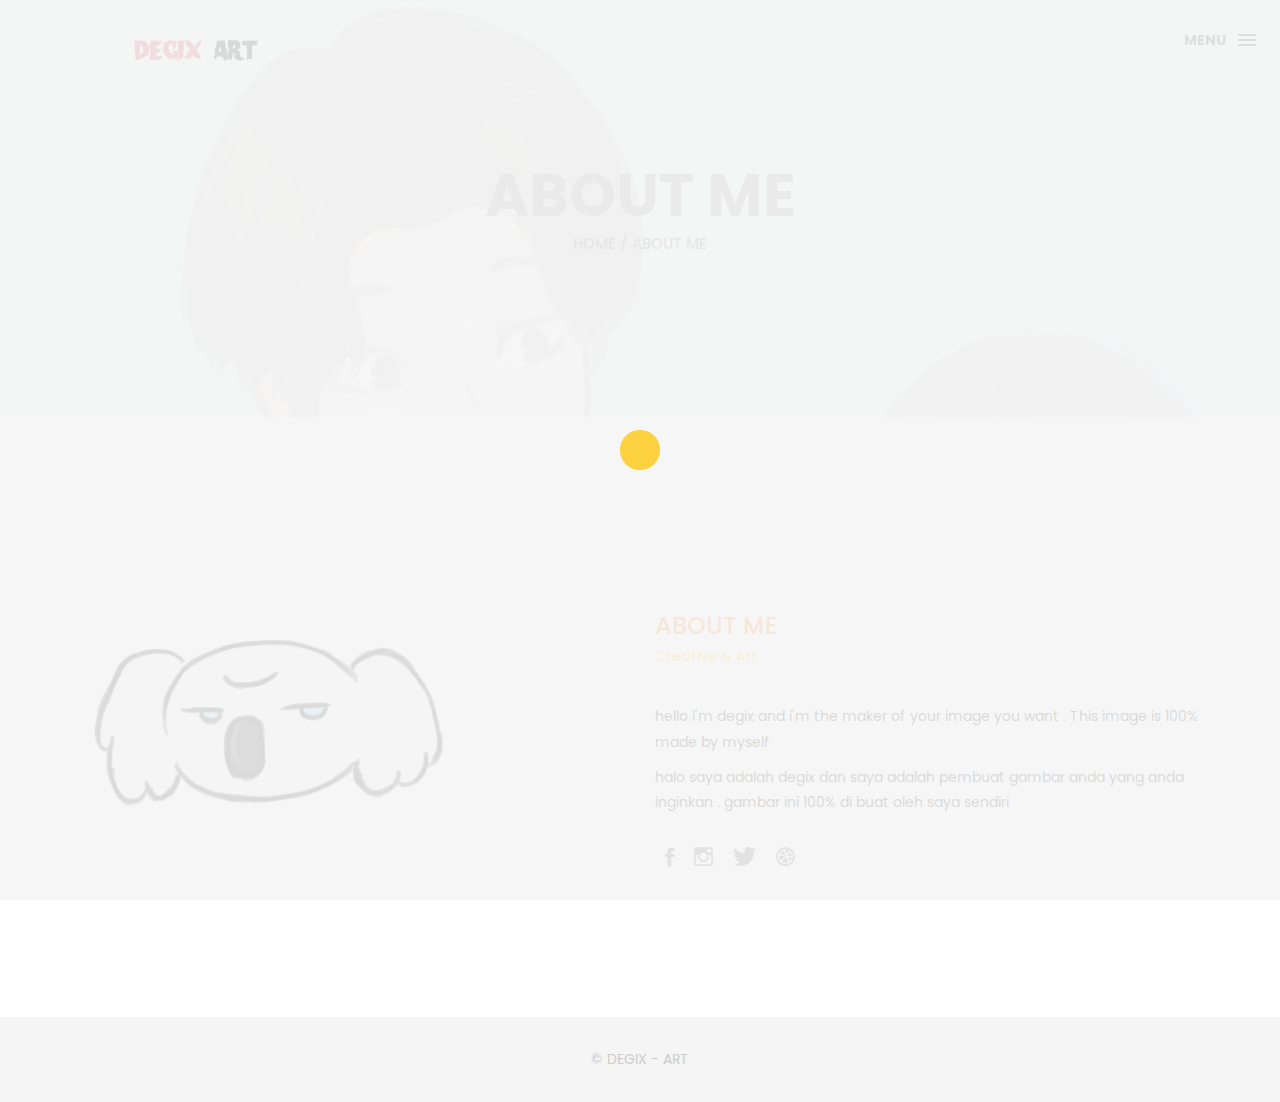
<file: degix-web/about.html>
<!DOCTYPE html>
<html lang="en">
  <head>
    <meta charset="utf-8" />
    <meta http-equiv="X-UA-Compatible" content="IE=edge" />
    <meta name="viewport" content="width=device-width, initial-scale=1" />
    <!-- The above 3 meta tags *must* come first in the head; any other head content must come *after* these tags -->
    <title>About Me</title>
    <link rel="icon" href="img/9090.png" type="image/x-icon" />

    <!-- Bootstrap -->
    <link href="css/bootstrap.min.css" rel="stylesheet" />
    <link href="ionicons/css/ionicons.min.css" rel="stylesheet" />

    <!-- main css -->
    <link href="css/style.css" rel="stylesheet" />

    <!-- modernizr -->
    <script src="js/modernizr.js"></script>

    <!-- HTML5 shim and Respond.js for IE8 support of HTML5 elements and media queries -->
    <!-- WARNING: Respond.js doesn't work if you view the page via file:// -->
    <!--[if lt IE 9]>
      <script src="https://oss.maxcdn.com/html5shiv/3.7.2/html5shiv.min.js"></script>
      <script src="https://oss.maxcdn.com/respond/1.4.2/respond.min.js"></script>
    <![endif]-->
  </head>

  <body>
    <!-- Preloader -->
    <div id="preloader">
      <div class="pre-container">
        <div class="spinner">
          <div class="double-bounce1"></div>
          <div class="double-bounce2"></div>
        </div>
      </div>
    </div>
    <!-- end Preloader -->

    <div class="container-fluid">
      <!-- box-header -->
      <header class="box-header">
        <div class="box-logo">
          <a href="index.html"><img src="img/logoooo.png" width="350" alt="Logo" /></a>
        </div>
        <!-- box-nav -->
        <a class="box-primary-nav-trigger" href="#0"> <span class="box-menu-text">Menu</span><span class="box-menu-icon"></span> </a>
      </header>
      <!-- end box-header -->

      <!-- nav -->
      <nav>
        <ul class="box-primary-nav">
          <li class="box-label">About me</li>

          <li><a href="index.html">Intro</a></li>
          <li><a href="about.html">About me</a> <i class="ion-ios-circle-filled color"></i></li>
          <li><a href="services.html">services</a></li>
          <li><a href="portfolio.html">portfolio</a></li>
          <li><a href="contact.html">contact me</a></li>

          <li class="box-label">Follow me</li>

          <li class="box-social">
            <a href="#0"><i class="ion-social-facebook"></i></a>
          </li>
          <li class="box-social">
            <a href="#0"><i class="ion-social-instagram-outline"></i></a>
          </li>
          <li class="box-social">
            <a href="#0"><i class="ion-social-twitter"></i></a>
          </li>
          <li class="box-social">
            <a href="#0"><i class="ion-social-dribbble"></i></a>
          </li>
        </ul>
      </nav>
      <!-- end nav -->
    </div>

    <!-- Top bar -->
    <div class="top-bar">
      <h1>About Me</h1>
      <p><a href="#">Home</a> / About me</p>
    </div>
    <!-- end Top bar -->

    <!-- Main container -->
    <div class="container main-container clearfix">
      <div class="col-md-6">
        <img src="img/koala.jpg" class="gambar" alt="img" height="400" width="" />
      </div>
      <br />
      <br />
      <br />
      <div class="col-md-6">
        <h3 class="uppercase">About Me</h3>
        <h5>Creative & Art</h5>
        <div class="h-30"></div>
        <p>hello i'm degix and i'm the maker of your image you want . This image is 100% made by myself</p>

        <p>halo saya adalah degix dan saya adalah pembuat gambar anda yang anda inginkan . gambar ini 100% di buat oleh saya sendiri</p>
        <div class="h-10"></div>
        <ul class="social-ul">
          <li class="box-social">
            <a href="#0"><i class="ion-social-facebook"></i></a>
          </li>
          <li class="box-social">
            <a href="#0"><i class="ion-social-instagram-outline"></i></a>
          </li>
          <li class="box-social">
            <a href="#0"><i class="ion-social-twitter"></i></a>
          </li>
          <li class="box-social">
            <a href="#0"><i class="ion-social-dribbble"></i></a>
          </li>
        </ul>
      </div>
    </div>
    <!-- end Main container -->

    <!-- footer -->
    <footer>
      <div class="container-fluid">
        <p class="copyright">© DEGIX - ART</p>
      </div>
    </footer>
    <!-- end footer -->

    <!-- back to top -->
    <a href="#0" class="cd-top"><i class="ion-android-arrow-up"></i></a>
    <!-- end back to top -->

    <!-- jQuery -->
    <script src="js/jquery-2.1.1.js"></script>
    <!--  plugins -->
    <script src="js/bootstrap.min.js"></script>
    <script src="js/menu.js"></script>
    <script src="js/animated-headline.js"></script>
    <script src="js/isotope.pkgd.min.js"></script>

    <!--  custom script -->
    <script src="js/custom.js"></script>
  </body>
</html>
</file>
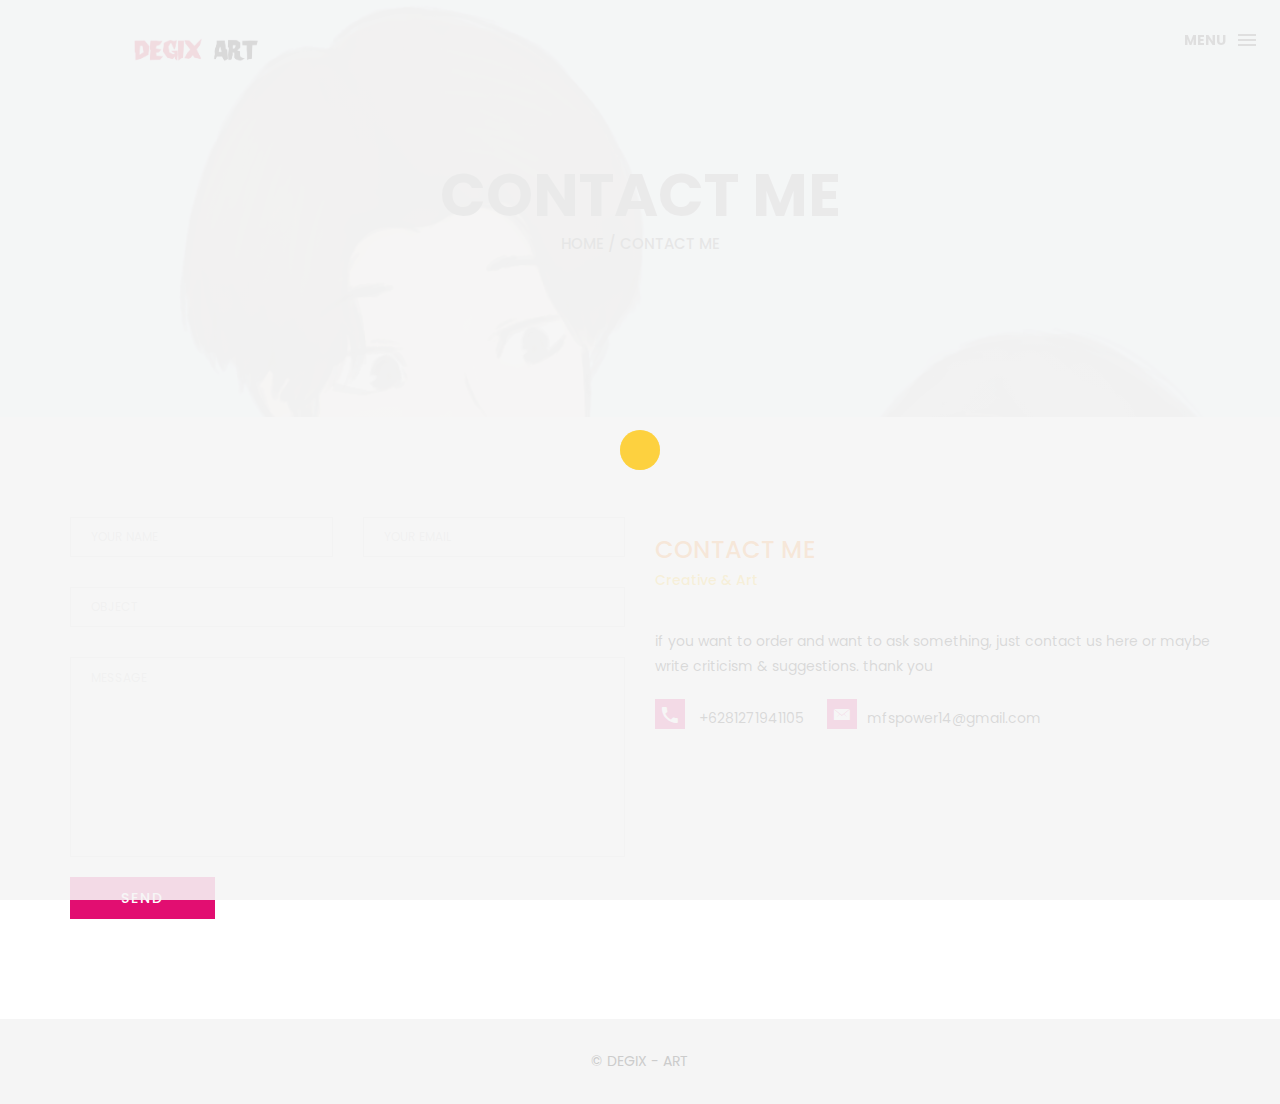
<file: degix-web/contact.html>
<!DOCTYPE html>
<html lang="en">
  <head>
    <meta charset="utf-8" />
    <meta http-equiv="X-UA-Compatible" content="IE=edge" />
    <meta name="viewport" content="width=device-width, initial-scale=1" />
    <!-- The above 3 meta tags *must* come first in the head; any other head content must come *after* these tags -->
    <title>Degix Personal Contact</title>

    <!-- Bootstrap -->
    <link href="css/bootstrap.min.css" rel="stylesheet" />
    <link href="ionicons/css/ionicons.min.css" rel="stylesheet" />
    <link rel="icon" href="img/9090.png" type="image/x-icon" />

    <!-- main css -->
    <link href="css/style.css" rel="stylesheet" />

    <!-- modernizr -->
    <script src="js/modernizr.js"></script>

    <!-- HTML5 shim and Respond.js for IE8 support of HTML5 elements and media queries -->
    <!-- WARNING: Respond.js doesn't work if you view the page via file:// -->
    <!--[if lt IE 9]>
      <script src="https://oss.maxcdn.com/html5shiv/3.7.2/html5shiv.min.js"></script>
      <script src="https://oss.maxcdn.com/respond/1.4.2/respond.min.js"></script>
    <![endif]-->
  </head>

  <body>
    <!-- Preloader -->
    <div id="preloader">
      <div class="pre-container">
        <div class="spinner">
          <div class="double-bounce1"></div>
          <div class="double-bounce2"></div>
        </div>
      </div>
    </div>
    <!-- end Preloader -->

    <div class="container-fluid">
      <!-- box-header -->
      <header class="box-header">
        <div class="box-logo">
          <a href="index.html"><img src="img/logoooo.png" width="350" alt="Logo" /></a>
        </div>
        <!-- box-nav -->
        <a class="box-primary-nav-trigger" href="#0"> <span class="box-menu-text">Menu</span><span class="box-menu-icon"></span> </a>
        <!-- box-primary-nav-trigger -->
      </header>
      <!-- end box-header -->

      <!-- nav -->
      <nav>
        <ul class="box-primary-nav">
          <li class="box-label">About me</li>

          <li><a href="index.html">Intro</a></li>
          <li><a href="about.html">About me</a></li>
          <li><a href="services.html">services</a></li>
          <li><a href="portfolio.html">portfolio</a></li>
          <li><a href="contact.html">contact me</a> <i class="ion-ios-circle-filled color"></i></li>

          <li class="box-label">Follow me</li>

          <li class="box-social">
            <a href="#0"><i class="ion-social-facebook"></i></a>
          </li>
          <li class="box-social">
            <a href="#0"><i class="ion-social-instagram-outline"></i></a>
          </li>
          <li class="box-social">
            <a href="#0"><i class="ion-social-twitter"></i></a>
          </li>
          <li class="box-social">
            <a href="#0"><i class="ion-social-dribbble"></i></a>
          </li>
        </ul>
      </nav>
      <!-- end nav -->
    </div>

    <!-- top bar -->
    <div class="top-bar">
      <h1>contact Me</h1>
      <p><a href="#">Home</a> / Contact Me</p>
    </div>
    <!-- end top bar -->

    <!-- main-container -->
    <div class="container main-container">
      <div class="col-md-6">
        <form action="#" method="post">
          <div class="row">
            <div class="col-md-6">
              <div class="input-contact">
                <input type="text" name="name" />
                <span>your name</span>
              </div>
            </div>
            <div class="col-md-6">
              <div class="input-contact">
                <input type="text" name="email" />
                <span>your email</span>
              </div>
            </div>
            <div class="col-md-12">
              <div class="input-contact">
                <input type="text" name="object" />
                <span>object</span>
              </div>
            </div>
            <div class="col-md-12">
              <div class="textarea-contact">
                <textarea name="message"></textarea>
                <span>message</span>
              </div>
            </div>
            <div class="col-md-12">
              <a href="#" class="btn btn-box">Send</a>
            </div>
          </div>
        </form>
      </div>

      <div class="col-md-6">
        <h3 class="text-uppercase">contact me</h3>
        <h5>Creative & Art</h5>
        <div class="h-30"></div>
        <p>if you want to order and want to ask something, just contact us here or maybe write criticism & suggestions. thank you</p>
        <div class="contact-info">
          <p><i class="ion-android-call"></i> +6281271941105</p>
          <p><i class="ion-ios-email"></i>mfspower14@gmail.com</p>
        </div>
      </div>
    </div>
    <!-- end main-container -->

    <!-- footer -->
    <footer>
      <div class="container-fluid">
        <p class="copyright">© DEGIX - ART</p>
      </div>
    </footer>
    <!-- end footer -->

    <!-- back to top -->
    <a href="#0" class="cd-top"><i class="ion-android-arrow-up"></i></a>
    <!-- end back to top -->

    <!-- jQuery -->
    <script src="js/jquery-2.1.1.js"></script>
    <!--  plugins -->
    <script src="js/bootstrap.min.js"></script>
    <script src="js/menu.js"></script>
    <script src="js/animated-headline.js"></script>
    <script src="js/isotope.pkgd.min.js"></script>

    <!--  custom script -->
    <script src="js/custom.js"></script>
  </body>
</html>
</file>
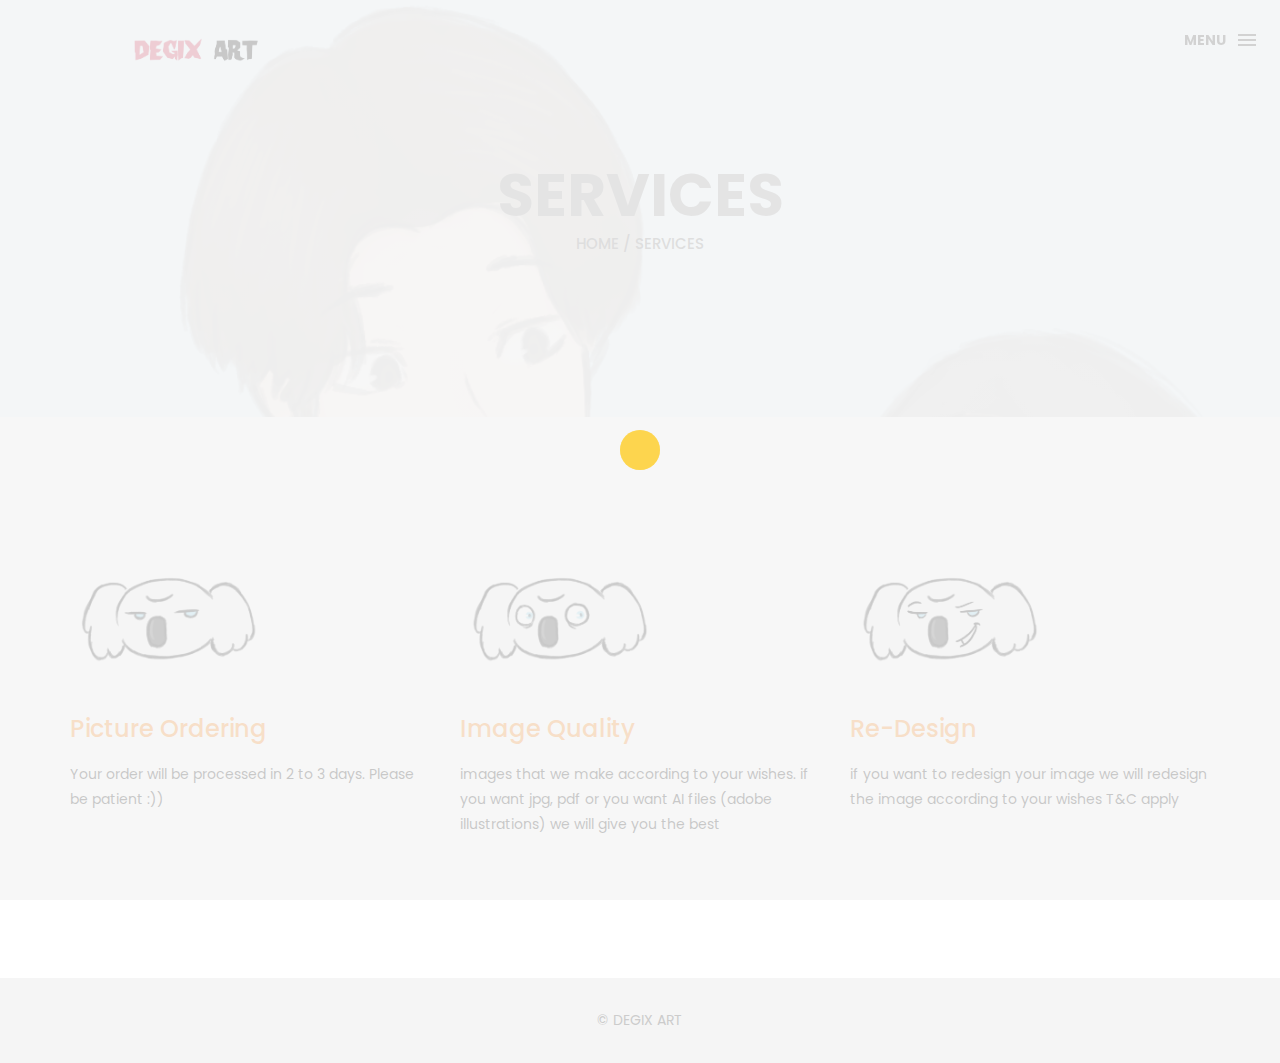
<file: degix-web/services.html>
<!DOCTYPE html>
<html lang="en">
  <head>
    <meta charset="utf-8" />
    <meta http-equiv="X-UA-Compatible" content="IE=edge" />
    <meta name="viewport" content="width=device-width, initial-scale=1" />
    <!-- The above 3 meta tags *must* come first in the head; any other head content must come *after* these tags -->
    <title>Services</title>
    <link rel="icon" href="img/9090.png" type="image/x-icon" />

    <!-- Bootstrap -->
    <link href="css/bootstrap.min.css" rel="stylesheet" />
    <link href="ionicons/css/ionicons.min.css" rel="stylesheet" />

    <!-- main css -->
    <link href="css/style.css" rel="stylesheet" />

    <!-- modernizr -->
    <script src="js/modernizr.js"></script>

    <!-- HTML5 shim and Respond.js for IE8 support of HTML5 elements and media queries -->
    <!-- WARNING: Respond.js doesn't work if you view the page via file:// -->
    <!--[if lt IE 9]>
      <script src="https://oss.maxcdn.com/html5shiv/3.7.2/html5shiv.min.js"></script>
      <script src="https://oss.maxcdn.com/respond/1.4.2/respond.min.js"></script>
    <![endif]-->
  </head>

  <body>
    <!-- Preloader -->
    <div id="preloader">
      <div class="pre-container">
        <div class="spinner">
          <div class="double-bounce1"></div>
          <div class="double-bounce2"></div>
        </div>
      </div>
    </div>
    <!-- end Preloader -->

    <div class="container-fluid">
      <!-- box header -->
      <header class="box-header">
        <div class="box-logo">
          <a href="index.html"><img src="img/logoooo.png" width="350" alt="Logo" /></a>
        </div>
        <!-- box-nav -->
        <a class="box-primary-nav-trigger" href="#0"> <span class="box-menu-text">Menu</span><span class="box-menu-icon"></span> </a>
        <!-- box-primary-nav-trigger -->
      </header>
      <!-- end box header -->

      <!-- nav -->
      <nav>
        <ul class="box-primary-nav">
          <li class="box-label">About me</li>

          <li><a href="index.html">Intro</a></li>
          <li><a href="about.html">About me</a></li>
          <li><a href="services.html">services</a> <i class="ion-ios-circle-filled color"></i></li>
          <li><a href="portfolio.html">portfolio</a></li>
          <li><a href="contact.html">contact me</a></li>

          <li class="box-label">Follow me</li>

          <li class="box-social">
            <a href="#0"><i class="ion-social-facebook"></i></a>
          </li>
          <li class="box-social">
            <a href="#0"><i class="ion-social-instagram-outline"></i></a>
          </li>
          <li class="box-social">
            <a href="#0"><i class="ion-social-twitter"></i></a>
          </li>
          <li class="box-social">
            <a href="#0"><i class="ion-social-dribbble"></i></a>
          </li>
        </ul>
      </nav>
      <!-- end nav -->
    </div>

    <!-- top bar -->
    <div class="top-bar">
      <h1>services</h1>
      <p><a href="#">Home</a> / Services</p>
    </div>
    <!-- end top bar -->

    <div class="container main-container">
      <div class="clearfix">
        <!-- service-box -->
        <div class="col-md-4 service-box">
          <img src="img/koala.jpg" alt="image" class="img-responsive" width="200" />
          <h3>Picture Ordering</h3>
          <div class="h-10"></div>
          <p>Your order will be processed in 2 to 3 days. Please be patient :))</p>
        </div>
        <!-- end service-box -->

        <!-- service-box -->
        <div class="col-md-4 service-box">
          <img src="img/koala 2.jpg" alt="image" class="img-responsive" width="200" />
          <h3>Image Quality</h3>
          <div class="h-10"></div>
          <p>images that we make according to your wishes. if you want jpg, pdf or you want AI files (adobe illustrations) we will give you the best</p>
        </div>
        <!-- end service-box -->

        <!-- service-box -->
        <div class="col-md-4 service-box">
          <img src="img/koala 3.jpg" alt="image" class="img-responsive" width="200" />
          <h3>Re-Design</h3>
          <div class="h-10"></div>
          <p>if you want to redesign your image we will redesign the image according to your wishes T&C apply</p>
        </div>
        <!-- end service-box -->
      </div>
    </div>

    <!-- footer -->
    <footer>
      <div class="container-fluid">
        <p class="copyright">© DEGIX ART</p>
      </div>
    </footer>
    <!-- end footer -->

    <!-- back to top -->
    <a href="#0" class="cd-top"><i class="ion-android-arrow-up"></i></a>
    <!-- end back to top -->

    <!-- jQuery -->
    <script src="js/jquery-2.1.1.js"></script>
    <!--  plugins -->
    <script src="js/bootstrap.min.js"></script>
    <script src="js/menu.js"></script>
    <script src="js/animated-headline.js"></script>
    <script src="js/isotope.pkgd.min.js"></script>

    <!--  custom script -->
    <script src="js/custom.js"></script>
  </body>
</html>
</file>
<file: degix-web/css/style.css>
/*
* Box Theme
* Created by : Ahmed Eissa
* website : www.ahmedessa.net
* behance : https://www.behance.net/3essa
*/


/* Table of Content
==================================================
	- Google fonts & font family -
	- General -
    - typography -
    - Preloader -
	- Header -
    - box intro section -
    - Portfoilo section -
    - Footer -
    - About page -
    - Services page -
    - contact page -
    - Portfolio single page -
    - Responsive media queries -
*/


/* Google fonts & font family
==================================================*/

@import url(https://fonts.googleapis.com/css?family=Poppins:400,500,600,700);

/* General
==================================================*/

html,
body {
    height: 100%;
    font-family: 'Poppins', sans-serif;
    line-height: 1.8;
    color: rgb(0, 0, 0)
}

.no-padding {
    padding-left: 0;
    padding-right: 0;
}

.no-padding [class^="col-"] {
    padding-left: 0;
    padding-right: 0;
}

.main-container {
    padding: 100px 0;
}

.center {
    text-align: center;
}

a {
    -webkit-transition: all .3s;
    transition: all .3s
}

.uppercase {
    text-transform: uppercase;
}

.h-30 {
    height: 30px
}

.h-10 {
    height: 10px
}

.color {
    color: #ffbf00;
    font-size: 11px;
}


/* typography
==================================================*/

h1 {
    color: #000000;
    font-size: 60px;
    text-transform: uppercase;
}

h3 {
    color: #ff7b00;
}

h5 {
    color: #ffbf00;
}


/* preloader
==================================================*/

#preloader {
    position: fixed;
    top: 0;
    left: 0;
    right: 0;
    bottom: 0;
    background-color: #f5f5f5;
    /* change if the mask should be a color other than white */
    z-index: 1000;
    /* makes sure it stays on top */
}

.pre-container {
    position: absolute;
    left: 50%;
    top: 50%;
    bottom: auto;
    right: auto;
    -webkit-transform: translateX(-50%) translateY(-50%);
    transform: translateX(-50%) translateY(-50%);
    text-align: center;
}

.spinner {
    width: 40px;
    height: 40px;
    position: relative;
    margin: 100px auto;
}

.double-bounce1,
.double-bounce2 {
    width: 100%;
    height: 100%;
    border-radius: 50%;
    background-color: #ffc400;
    opacity: 0.6;
    position: absolute;
    top: 0;
    left: 0;
    -webkit-animation: bounce 2.0s infinite ease-in-out;
    animation: bounce 2.0s infinite ease-in-out;
}

.double-bounce2 {
    -webkit-animation-delay: -1.0s;
    animation-delay: -1.0s;
}

@-webkit-keyframes bounce {
    0%,
    100% {
        -webkit-transform: scale(0.0)
    }
    50% {
        -webkit-transform: scale(1.0)
    }
}

@keyframes bounce {
    0%,
    100% {
        transform: scale(0.0);
        -webkit-transform: scale(0.0);
    }
    50% {
        transform: scale(1.0);
        -webkit-transform: scale(1.0);
    }
}


/* headr
==================================================*/

.box-header {
    position: absolute;
    top: 0;
    left: 0;
    background: rgba(255, 255, 255, 0.95);
    height: 50px;
    width: 100%;
    z-index: 3;
    box-shadow: 0 1px 2px rgba(0, 0, 0, 0.3);
    -webkit-font-smoothing: antialiased;
    -moz-osx-font-smoothing: grayscale;
}

.box-header {
    height: 80px;
    background: transparent;
    box-shadow: none;
}

.box-header {
    -webkit-transition: background-color 0.3s;
    transition: background-color 0.3s;
    -webkit-transform: translate3d(0, 0, 0);
    transform: translate3d(0, 0, 0);
    -webkit-backface-visibility: hidden;
    backface-visibility: hidden;
}

.box-header.is-fixed {
    position: fixed;
    top: -80px;
    background-color: rgba(255, 255, 255, 0.96);
    -webkit-transition: -webkit-transform 0.3s;
    transition: -webkit-transform 0.3s;
    transition: transform 0.3s;
    transition: transform 0.3s, -webkit-transform 0.3s;
}

.box-header.is-visible {
    -webkit-transform: translate3d(0, 100%, 0);
    transform: translate3d(0, 100%, 0);
}

.box-header.menu-is-open {
    background-color: rgba(255, 255, 255, 0.96);
}

.box-logo {
    display: block;
    padding: 20px;
}

.box-primary-nav-trigger {
    position: absolute;
    right: 0;
    top: 0;
    height: 100%;
    width: 50px;
    background-color: #fff;
}

.box-primary-nav-trigger .box-menu-text {
    color: #393939;
    text-transform: uppercase;
    font-weight: 700;
    display: none;
}

.box-primary-nav-trigger .box-menu-icon {
    display: inline-block;
    position: absolute;
    left: 50%;
    top: 50%;
    bottom: auto;
    right: auto;
    -webkit-transform: translateX(-50%) translateY(-50%);
    transform: translateX(-50%) translateY(-50%);
    width: 18px;
    height: 2px;
    background-color: #393939;
    -webkit-transition: background-color 0.3s;
    transition: background-color 0.3s;
    list-style: none;
}

.box-primary-nav-trigger .box-menu-icon::before,
.box-primary-nav-trigger .box-menu-icon:after {
    content: '';
    width: 100%;
    height: 100%;
    position: absolute;
    background-color: #393939;
    right: 0;
    -webkit-transition: -webkit-transform .3s, top .3s, background-color 0s;
    -webkit-transition: top .3s, background-color 0s, -webkit-transform .3s;
    transition: top .3s, background-color 0s, -webkit-transform .3s;
    transition: transform .3s, top .3s, background-color 0s;
    transition: transform .3s, top .3s, background-color 0s, -webkit-transform .3s;
}

.box-primary-nav-trigger .box-menu-icon::before {
    top: -5px;
}

.box-primary-nav-trigger .box-menu-icon::after {
    top: 5px;
}

.box-primary-nav-trigger .box-menu-icon.is-clicked {
    background-color: rgba(255, 255, 255, 0);
}

.box-primary-nav-trigger .box-menu-icon.is-clicked::before,
.box-primary-nav-trigger .box-menu-icon.is-clicked::after {
    background-color: 393939;
}

.box-primary-nav-trigger .box-menu-icon.is-clicked::before {
    top: 0;
    -webkit-transform: rotate(135deg);
    transform: rotate(135deg);
}

.box-primary-nav-trigger .box-menu-icon.is-clicked::after {
    top: 0;
    -webkit-transform: rotate(225deg);
    transform: rotate(225deg);
}

.box-primary-nav-trigger {
    width: 100px;
    padding-left: 1em;
    background-color: transparent;
    height: 30px;
    line-height: 30px;
    right: 10px;
    top: 50%;
    bottom: auto;
    -webkit-transform: translateY(-50%);
    transform: translateY(-50%);
}

.box-primary-nav-trigger .box-menu-text {
    display: inline-block;
}

.box-primary-nav-trigger .box-menu-icon {
    left: auto;
    right: 1em;
    -webkit-transform: translateX(0) translateY(-50%);
    transform: translateX(0) translateY(-50%);
}

.box-primary-nav {
    position: fixed;
    left: 0;
    top: 0;
    height: 100%;
    width: 100%;
    background: rgba(0, 0, 0, 0.96);
    z-index: 2;
    text-align: center;
    padding: 50px 0;
    -webkit-backface-visibility: hidden;
    backface-visibility: hidden;
    overflow: auto;
    -webkit-overflow-scrolling: touch;
    -webkit-transform: translateY(-100%);
    transform: translateY(-100%);
    -webkit-transition-property: -webkit-transform;
    transition-property: -webkit-transform;
    transition-property: transform;
    transition-property: transform, -webkit-transform;
    -webkit-transition-duration: 0.4s;
    transition-duration: 0.4s;
    list-style: none;
}

.box-primary-nav li {
    font-size: 22px;
    font-size: 1.375rem;
    font-weight: 300;
    -webkit-font-smoothing: antialiased;
    -moz-osx-font-smoothing: grayscale;
    margin: .2em 0;
    text-transform: capitalize;
}

.box-primary-nav a {
    display: inline-block;
    padding: .4em 1em;
    border-radius: 0.25em;
    -webkit-transition: all 0.2s;
    transition: all 0.2s;
    color: #fff;
    text-decoration: none;
    font-weight: bold;
}
.box-primary-nav a:focus {
    outline: none;
}

.no-touch .box-primary-nav a:hover {
    text-decoration: none;
    color: #ddd;
}

.box-primary-nav .box-label {
    color: #ffbf00;
    text-transform: uppercase;
    font-weight: 700;
    font-size: 17px;
    margin: 2.4em 0 .8em;
}

.box-primary-nav .box-social {
    display: inline-block;
    margin: 10px .4em;
}

.box-primary-nav .box-social a {
    width: 30px;
    height: 30px;
    padding: 0;
    font-size: 30px
}

.box-primary-nav.is-visible {
    -webkit-transform: translateY(0);
    transform: translateY(0);
}

.box-primary-nav {
    padding: 150px 0 0;
}

.box-primary-nav li {
    font-size: 18px;
}


/* box-intro
==================================================*/

.box-intro {
    text-align: center;
    display: table;
    height: 100vh;
    width: 100%;
}

.box-intro .table-cell {
    display: table-cell;
    vertical-align: middle;
}

.box-intro em {
    font-style: normal;
    text-transform: uppercase
}

b i:last-child {
    color: #ffbf00 !important;
}

.box-intro h5 {
    letter-spacing: 4px;
    text-transform: uppercase;
    color: #999;
    line-height: 1.7
}


/* mouse effect */

.mouse {
    position: absolute;
    width: 22px;
    height: 42px;
    bottom: 40px;
    left: 50%;
    margin-left: -12px;
    border-radius: 15px;
    border: 2px solid #888;
    -webkit-animation: intro 1s;
    animation: intro 1s;
}

.scroll {
    display: block;
    width: 3px;
    height: 3px;
    margin: 6px auto;
    border-radius: 4px;
    background: #888;
    -webkit-animation: finger 2s infinite;
    animation: finger 2s infinite;
}

@-webkit-keyframes intro {
    0% {
        opacity: 0;
        -webkit-transform: translateY(40px);
        transform: translateY(40px);
    }
    100% {
        opacity: 1;
        -webkit-transform: translateY(0);
        transform: translateY(0);
    }
}

@keyframes intro {
    0% {
        opacity: 0;
        -webkit-transform: translateY(40px);
        transform: translateY(40px);
    }
    100% {
        opacity: 1;
        -webkit-transform: translateY(0);
        transform: translateY(0);
    }
}

@-webkit-keyframes finger {
    0% {
        opacity: 1;
    }
    100% {
        opacity: 0;
        -webkit-transform: translateY(20px);
        transform: translateY(20px);
    }
}

@keyframes finger {
    0% {
        opacity: 1;
    }
    100% {
        opacity: 0;
        -webkit-transform: translateY(20px);
        transform: translateY(20px);
    }
}


/* text rotate */

.box-headline {
    font-size: 130px;
    line-height: 1.0;
}

.box-words-wrapper {
    display: inline-block;
    position: relative;
}

.box-words-wrapper b {
    display: inline-block;
    position: absolute;
    white-space: nowrap;
    left: 0;
    top: 0;
}

.box-words-wrapper b.is-visible {
    position: relative;
}

.no-js .box-words-wrapper b {
    opacity: 0;
}

.no-js .box-words-wrapper b.is-visible {
    opacity: 1;
}

.box-headline.rotate-2 .box-words-wrapper {
    -webkit-perspective: 300px;
    perspective: 300px;
}

.box-headline.rotate-2 i,
.box-headline.rotate-2 em {
    display: inline-block;
    -webkit-backface-visibility: hidden;
    backface-visibility: hidden;
}

.box-headline.rotate-2 b {
    opacity: 0;
}

.box-headline.rotate-2 i {
    -webkit-transform-style: preserve-3d;
    transform-style: preserve-3d;
    -webkit-transform: translateZ(-20px) rotateX(90deg);
    transform: translateZ(-20px) rotateX(90deg);
    opacity: 0;
}

.is-visible .box-headline.rotate-2 i {
    opacity: 1;
}

.box-headline.rotate-2 i.in {
    -webkit-animation: box-rotate-2-in 0.4s forwards;
    animation: box-rotate-2-in 0.4s forwards;
}

.box-headline.rotate-2 i.out {
    -webkit-animation: box-rotate-2-out 0.4s forwards;
    animation: box-rotate-2-out 0.4s forwards;
}

.box-headline.rotate-2 em {
    -webkit-transform: translateZ(20px);
    transform: translateZ(20px);
}

.no-csstransitions .box-headline.rotate-2 i {
    -webkit-transform: rotateX(0deg);
    transform: rotateX(0deg);
    opacity: 0;
}

.no-csstransitions .box-headline.rotate-2 i em {
    -webkit-transform: scale(1);
    transform: scale(1);
}

.no-csstransitions .box-headline.rotate-2 .is-visible i {
    opacity: 1;
}

@-webkit-keyframes box-rotate-2-in {
    0% {
        opacity: 0;
        -webkit-transform: translateZ(-20px) rotateX(90deg);
    }
    60% {
        opacity: 1;
        -webkit-transform: translateZ(-20px) rotateX(-10deg);
    }
    100% {
        opacity: 1;
        -webkit-transform: translateZ(-20px) rotateX(0deg);
    }
}

@keyframes box-rotate-2-in {
    0% {
        opacity: 0;
        -webkit-transform: translateZ(-20px) rotateX(90deg);
        transform: translateZ(-20px) rotateX(90deg);
    }
    60% {
        opacity: 1;
        -webkit-transform: translateZ(-20px) rotateX(-10deg);
        transform: translateZ(-20px) rotateX(-10deg);
    }
    100% {
        opacity: 1;
        -webkit-transform: translateZ(-20px) rotateX(0deg);
        transform: translateZ(-20px) rotateX(0deg);
    }
}

@-webkit-keyframes box-rotate-2-out {
    0% {
        opacity: 1;
        -webkit-transform: translateZ(-20px) rotateX(0);
    }
    60% {
        opacity: 0;
        -webkit-transform: translateZ(-20px) rotateX(-100deg);
    }
    100% {
        opacity: 0;
        -webkit-transform: translateZ(-20px) rotateX(-90deg);
    }
}

@keyframes box-rotate-2-out {
    0% {
        opacity: 1;
        -webkit-transform: translateZ(-20px) rotateX(0);
        transform: translateZ(-20px) rotateX(0);
    }
    60% {
        opacity: 0;
        -webkit-transform: translateZ(-20px) rotateX(-100deg);
        transform: translateZ(-20px) rotateX(-100deg);
    }
    100% {
        opacity: 0;
        -webkit-transform: translateZ(-20px) rotateX(-90deg);
        transform: translateZ(-20px) rotateX(-90deg);
    }
}


/* portfolio section
==================================================*/

.portfolio .categories-grid span {
    font-size: 30px;
    margin-bottom: 30px;
    display: inline-block;
}

.portfolio .categories-grid .categories ul li {
    list-style: none;
    margin: 20px 0;
}

.portfolio .categories-grid .categories ul li a {
    display: inline-block;
    color: #60606e;
    padding: 0 10px;
    margin: 0 10px;
    -webkit-transition: all .2s ease-in-out .2s;
    transition: all .2s ease-in-out .2s;
}

.portfolio .categories-grid .categories ul li a:hover,
.portfolio .categories-grid .categories ul li a:focus {
    text-decoration: none;
}

.portfolio .categories-grid .categories ul li a.active {
    margin-left: 0;
    background-color: #ffbf00;
    padding: 0px 20px;
    color: white;
    border-radius: 25px;
    text-decoration: none;
}

.portfolio_filter {
    padding-left: 0;
}

.portfolio_item {
    position: relative;
    overflow: hidden;
    display: block;
}

.portfolio_item .portfolio_item_hover {
    position: absolute;
    top: 0px;
    left: 0px;
    height: 100%;
    width: 100%;
    background-color: rgba(0, 0, 0, .8);
    -webkit-transform: translate(-100%);
    transform: translate(-100%);
    opacity: 0;
    -webkit-transition: all .2s ease-in-out;
    transition: all .2s ease-in-out;
}

.portfolio_item .portfolio_item_hover .item_info {
    text-align: center;
    position: absolute;
    top: 50%;
    left: 50%;
    -webkit-transform: translate(-50%, -50%);
    transform: translate(-50%, -50%);
    padding: 10px;
    width: 100%;
    font-weight: bold;
}

.portfolio_item .portfolio_item_hover .item_info span {
    display: block;
    color: #fff;
    font-size: 18px;
    -webkit-transform: translateX(-100px);
    transform: translateX(-100px);
    -webkit-transition: all .2s ease-in-out .2s;
    transition: all .2s ease-in-out .2s;
    opacity: 0;
}

.portfolio_item .portfolio_item_hover .item_info em {
    font-style: normal;
    display: inline-block;
    background-color: #ffbf00;
    padding: 5px 20px;
    border-radius: 25px;
    color: #333;
    margin-top: 10px;
    -webkit-transform: translateX(-100px);
    transform: translateX(-100px);
    -webkit-transition: all .3s ease-in-out .3s;
    transition: all .3s ease-in-out .3s;
    opacity: 0;
    font-size: 10px;
    letter-spacing: 2px;
}

.portfolio_item:hover .portfolio_item_hover {
    opacity: 1;
    -webkit-transform: translateX(0);
    transform: translateX(0);
}

.portfolio_item:hover .item_info em,
.portfolio_item:hover .item_info span {
    opacity: 1;
    -webkit-transform: translateX(0);
    transform: translateX(0);
}

.portfolio .categories-grid .categories ul li {
    float: left;
}

.portfolio .categories-grid .categories ul li a {
    padding: 0 10px;
    -webkit-transition: all .2s ease-in-out .2s;
    transition: all .2s ease-in-out .2s;
}

.portfolio_filter {
    padding-left: 0;
    display: inline-block;
    margin: 0 auto;
    text-align: center;
    margin-bottom: 50px;
}

.portfolio-inner {
    padding-bottom: 0 !important;
    padding-top: 55px;
}


/* footer
==================================================*/

footer {
    padding: 30px 0;
    text-align: center;
    background: #f5f5f5
}

.copyright {
    color: #ccc;
    margin-bottom: 0;
}

footer img {
    margin: 0 auto;
}


/* backto top
==================================================*/

.cd-top {
    display: inline-block;
    height: 40px;
    width: 40px;
    position: fixed;
    bottom: 20px;
    line-height: 40px;
    font-size: 20px;
    right: 10px;
    text-align: center;
    color: #fff;
    background: rgba(255, 191, 0, 0.8);
    visibility: hidden;
    opacity: 0;
    -webkit-transition: opacity .3s 0s, visibility 0s .3s;
    transition: opacity .3s 0s, visibility 0s .3s;
}

.cd-top.cd-is-visible,
.cd-top.cd-fade-out,
.no-touch .cd-top:hover {
    -webkit-transition: opacity .3s 0s, visibility 0s 0s;
    transition: opacity .3s 0s, visibility 0s 0s;
}

.cd-top.cd-is-visible {
    /* the button becomes visible */
    visibility: visible;
    opacity: 1;
}

.cd-top.cd-fade-out {
    opacity: .5;
}

.no-touch .cd-top:hover,
.no-touch .cd-top:focus {
    background-color: #ffbf00;
    opacity: 1;
    color: #fff;
}


/* About page
==================================================*/

.top-bar {
    color: #333;
    padding: 150px 0 150px;
    background: -webkit-linear-gradient( rgba(255, 255, 255, .8), rgba(255, 255, 255, .8)), url(../img/yds.png);
    background: linear-gradient( rgba(255, 255, 255, .8), rgba(255, 255, 255, .8)), url(../img/yds.png);
    background-size: cover;
    background-attachment: fixed;
    background-position: center center;
    text-align: center;
}

.top-bar h1 {
    font-size: 60px;
    text-transform: uppercase;
    font-weight: 700;
    color: #999;
    line-height: 50px;
}

.top-bar p {
    font-size: 15px;
    text-transform: uppercase;
    font-weight: 500;
    color: #777;
}

.top-bar p a {
    color: #777;
}

.top-bar p a:hover,
.top-bar p a:focus {
    color: #555;
    text-decoration: none;
}

.social-ul {
    list-style: none;
    display: inline-block;
    padding-left: 0;
}

.social-ul li {
    margin: 0 10px;
    float: left;
}

.social-ul li a {
    font-size: 25px;
    color: #555;
    -webkit-transition: all .3s;
    transition: all .3s;
}

.social-ul li a:hover {
    color: #888;
}


/* Services page
==================================================*/

.size-50 {
    font-size: 50px;
}

.service-box {
    margin-bottom: 30px;
}

.service-box h3 {
    margin-top: 0;
}


/* contact page
==================================================*/

.details-text i {
    margin-right: 10px;
}

.textarea-contact {
    height: 200px;
    width: 100%;
    border: solid 1px rgba(0, 0, 0, .1);
    position: relative;
}

.textarea-contact textarea {
    height: 100%;
    width: 100%;
    border: 0;
    padding: 20px;
    background-color: transparent;
    float: left;
    z-index: 2;
    font-size: 14px;
    color: #9a9a9a;
    resize: none;
}

.textarea-contact > span {
    position: absolute;
    top: 20px;
    left: 20px;
    -webkit-transform: translateY(-50%);
    transform: translateY(-50%);
    font-size: 12px;
    text-transform: uppercase;
    color: #cdcdcd;
    -webkit-transition: all .2s ease-in-out;
    transition: all .2s ease-in-out;
    z-index: 1;
}

.input-contact {
    height: 40px;
    width: 100%;
    border: solid 1px rgba(0, 0, 0, .1);
    position: relative;
    margin-bottom: 30px;
}

.input-contact input[type="text"] {
    height: 100%;
    width: 100%;
    border: 0;
    padding: 0 20px;
    float: left;
    position: relative;
    background-color: transparent;
    z-index: 2;
    font-size: 14px;
    color: #9a9a9a;
}

.input-contact > span {
    position: absolute;
    top: 50%;
    left: 20px;
    -webkit-transform: translateY(-50%);
    transform: translateY(-50%);
    font-size: 12px;
    text-transform: uppercase;
    color: #cdcdcd;
    -webkit-transition: all .2s ease-in-out;
    transition: all .2s ease-in-out;
    z-index: 1;
}

.input-contact > span.active,
.textarea-contact > span.active {
    color: #ffbf00;
    font-size: 10px;
    top: 0px;
    left: 5px;
    background-color: #fff;
    padding: 5px
}

input:focus,
textarea:focus {
    outline: none;
}

.contact-info {
    margin-top: 20px;
}

.contact-info i {
    height: 30px;
    width: 30px;
    display: inline-block;
    background: #e20e71;
    text-align: center;
    line-height: 33px;
    margin-right: 10px;
    color: #fff;
    font-size: 21px;
}

.contact-info p {
    display: inline-block;
    margin-right: 20px;
}

.btn-box {
    background: #e20e71;
    padding: 10px 50px;
    border-radius: 0;
    color: #fff;
    margin-top: 20px;
    text-transform: uppercase;
    letter-spacing: 2px;
    font-weight: 500;
}

.btn-box:hover,
.btn-box:focus {
    background: #000000;
    color: #fff;
}


/* single project page
==================================================*/

.cat-ul {
    padding-left: 0;
    list-style: none
}

.cat-ul li i {
    margin-right: 10px;
    color: #ffbf00;
}


/* Responsive media queries
==================================================*/

@media (max-width: 991px) {
    .portfolio .categories-grid span {
        margin-bottom: 0;
        text-align: center;
        width: 100%;
    }
    .portfolio .categories-grid .categories ul li {
        text-align: center;
    }
    .portfolio .categories-grid .categories ul li a {
        margin-left: 0;
    }
    .col-md-6 h3 {
        margin-top: 30px;
    }
}

@media only screen and (max-width: 670px) {
    .box-headline {
        font-size: 100px;
    }
    .box-intro h5 {
        font-size: 12px;
    }
    .box-primary-nav a {
        padding: 5px 1em;
        font-size: 14px;
    }
    .box-primary-nav {
        padding: 80px 0 0;
    }
    .box-primary-nav .box-social a {
        font-size: 23px;
    }
    .top-bar h1 {
        font-size: 40px;
        line-height: 30px;
    }
    .portfolio .categories-grid .categories ul li {
        float: none;
    }
}

@media only screen and (max-width: 520px) {
    .box-headline {
        font-size: 80px;
    }
    .box-intro h5 {
        font-size: 12px;
    }
    .main-container {
        padding: 50px 0;
    }
}

@media only screen and (max-width: 420px) {
    .box-headline {
        font-size: 50px;
    }
    .box-intro h5 {
        font-size: 12px;
    }
    .top-bar h1 {
        font-size: 30px;
        line-height: 30px;
    }
}
</file>
